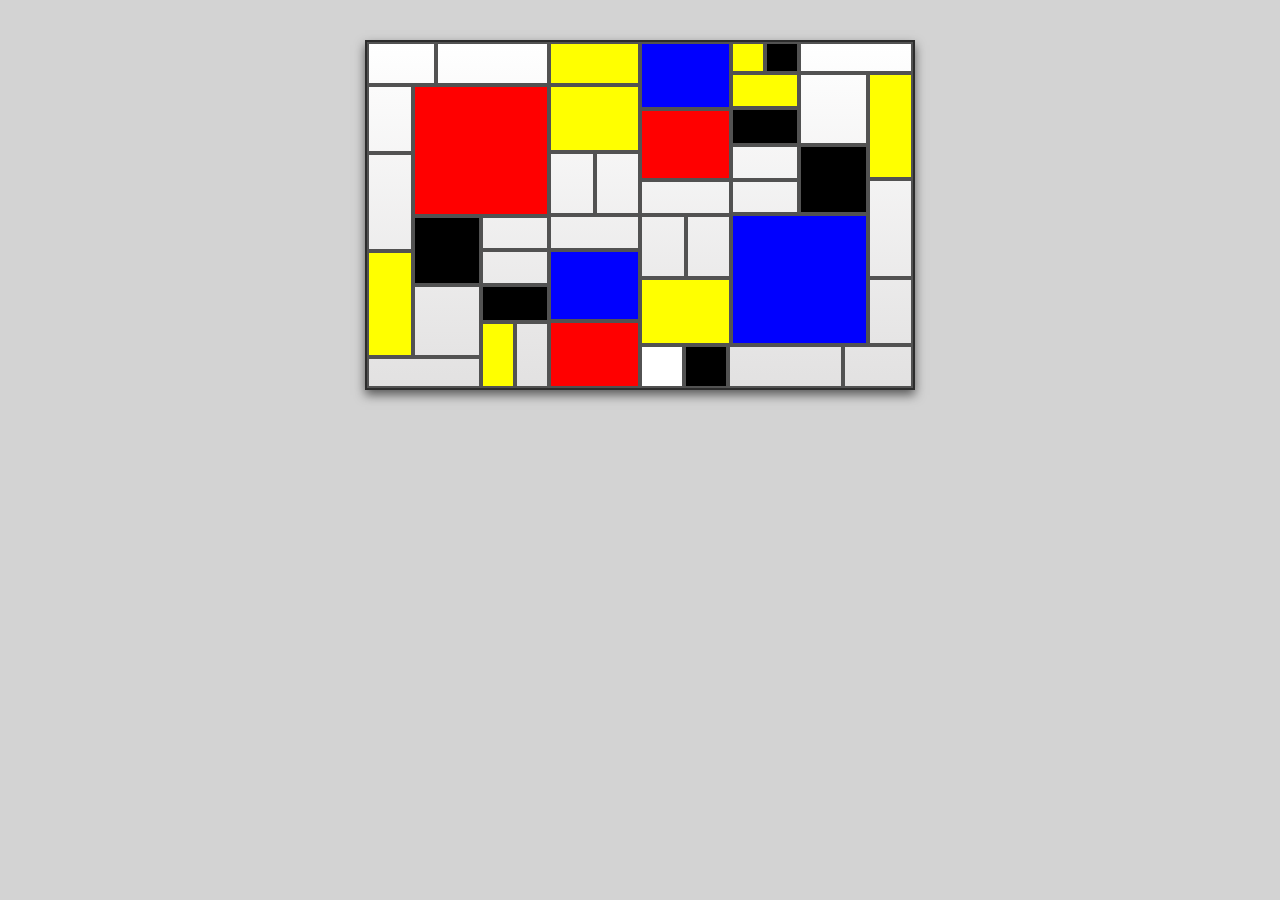
<file: :docs/index.html>
<!DOCTYPE html>
<html lang="en">
<head>
    <meta charset="UTF-8">
    <meta name="viewport" content="width=device-width, initial-scale=1.0">
    <meta http-equiv="X-UA-Compatible" content="ie=edge">
    <title>Mondrian</title>
    <link rel="stylesheet" href="mondstyle.css">
</head>
<body>
    <!-- Left Half -->
    <div class="container" id="half1">
        <!-- Top Row -->
        <div class="container" id="topRow">
            <div class="box" id="box1"></div>
            <div class="box" id="box2"></div>
            <div class="box" id="box3"></div>
        </div>
        <!-- Lower Group of boxes -->
        <div class="container" id="lowerGroup">
            <!-- First column on the left -->
            <div class="container" id="firstColumn">
                <div class="box" id="box4"></div>
                <div class="box" id="box5"></div>
                <div class="box" id="box6"></div>
                <div class="box" id="box7"></div>
            </div>
            <!-- Middle column -->
            <div class="container" id="middleColumn">
                <!-- large res box -->
                <div class="box" id="box8"></div>
                <!-- Middle group of boxes -->
                <div class="container" id="box9to11">
                    <div class="box" id="box9"></div>
                    <div class="container" id="box10to11">
                        <div class="box" id="box10"></div>
                        <div class="box" id="box11"></div>    
                    </div>    
                </div>
                <!-- lowest group of boxes in the middle -->
                <div class="container" id="box12to16">
                    <div class="container" id="box12to13">
                        <div class="box" id="box12"></div>
                        <div class="box" id="box13"></div>
                    </div>
                    <div class="container" id="box14to16">
                        <div class="box" id="box14"></div>
                        <div class="container" id="box15to16">
                            <div class="box" id="box15"></div>
                            <div class="box" id="box16"></div>
                        </div>
                    </div>
                </div>
            </div>
            <!-- Last column on the right -->
            <div class="container" id="lastColumn">
                <div class="box" id="box17"></div>
                <!-- split boxes 18 & 19 -->
                <div class="container" id="box18to19">
                    <div class="box" id="box18"></div>
                    <div class="box" id="box19"></div>
                </div>
                <div class="box" id="box20"></div>
                <div class="box" id="box21"></div>
                <div class="box" id="box22"></div>
            </div>
        </div>
    </div>

<!-- Copy all boxes from half1 into container ID half2-->
<!-- in CSS convert all row & column parameters to    -->
<!-- row-reverse and column reverse parameters        -->
<!-- adjust colors and add containers where necessary -->

    <div class="container" id="half2">
        <!-- Top Row -->
        <div class="container" id="topRow">
                <div class="box" id="box1"></div>
                <div class="box" id="box2"></div>
                <div class="container" id="split3">
                    <div class="box" id="box3"></div>
                    <div class="box" id="box3-2"></div>
                </div>
        </div>
            <!-- Lower Group of boxes -->
            <div class="container" id="lowerGroup">
                <!-- First column on the left -->
                <div class="container" id="firstColumn">
                    <div class="box" id="box4"></div>
                    <div class="box" id="box5"></div>
                    <div class="box" id="box6"></div>
                    <div class="box" id="box7"></div>
                </div>
                <!-- Middle column -->
                <div class="container" id="middleColumn">
                    <!-- large res box -->
                    <div class="box" id="box8"></div>
                    <!-- Middle group of boxes -->
                    <div class="container" id="box9to11">
                        <div class="box" id="box9"></div>
                        <div class="container" id="box10to11">
                            <div class="box" id="box10"></div>
                            <div class="box" id="box11"></div>    
                        </div>    
                    </div>
                    <!-- lowest group of boxes in the middle -->
                    <div class="container" id="box12to16">
                        <div class="container" id="box12to13">
                            <div class="box" id="box12"></div>
                            <div class="box" id="box13"></div>
                        </div>
                        <div class="container" id="box14to16">
                            <div class="box" id="box14"></div>
                            <div class="container" id="box15to16">
                                <div class="box" id="box15"></div>
                                <div class="container" id="split16">
                                    <div class="box" id="box16"></div>
                                    <div class="box" id="box16-2"></div>
                                </div>
                            </div>
                        </div>
                    </div>
                </div>
                <!-- Last column on the right -->
                <div class="container" id="lastColumn">
                    <div class="box" id="box17"></div>
                    <!-- split boxes 18 & 19 -->
                    <div class="container" id="box18to19">
                        <div class="box" id="box18"></div>
                        <div class="box" id="box19"></div>
                    </div>
                    <div class="box" id="box20"></div>
                    <div class="box" id="box21"></div>
                    <div class="box" id="box22"></div>
                </div>
            </div>
        </div>
    </div>
</body>
</html>
</file>
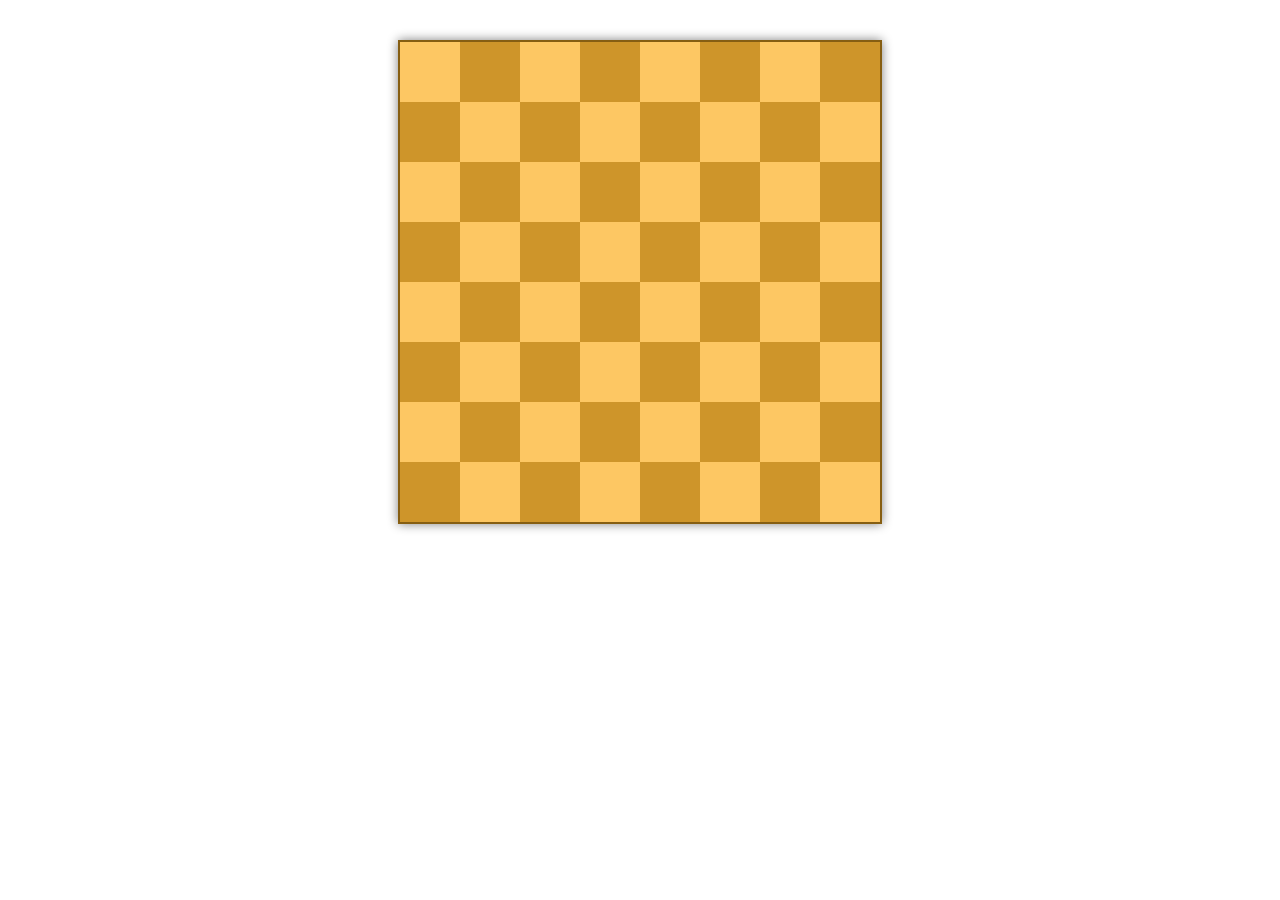
<file: Chessboard/index.html>
<!DOCTYPE html>
<html lang="en">
<head>
    <meta charset="UTF-8">
    <meta name="viewport" content="width=device-width, initial-scale=1.0">
    <meta http-equiv="X-UA-Compatible" content="ie=edge">
    <title>Chessboard</title>
    <link rel="stylesheet" href="cbstyle.css">
</head>
<body>
    <div class="white"></div>
    <div class="black"></div>
    <div class="white"></div>
    <div class="black"></div>
    <div class="white"></div>
    <div class="black"></div>
    <div class="white"></div>
    <div class="black"></div>
    <div class="black"></div>
    <div class="white"></div>
    <div class="black"></div>
    <div class="white"></div>
    <div class="black"></div>
    <div class="white"></div>
    <div class="black"></div>
    <div class="white"></div>
    <div class="white"></div>
    <div class="black"></div>
    <div class="white"></div>
    <div class="black"></div>
    <div class="white"></div>
    <div class="black"></div>
    <div class="white"></div>
    <div class="black"></div>
    <div class="black"></div>
    <div class="white"></div>
    <div class="black"></div>
    <div class="white"></div>
    <div class="black"></div>
    <div class="white"></div>
    <div class="black"></div>
    <div class="white"></div>
    <div class="white"></div>
    <div class="black"></div>
    <div class="white"></div>
    <div class="black"></div>
    <div class="white"></div>
    <div class="black"></div>
    <div class="white"></div>
    <div class="black"></div>
    <div class="black"></div>
    <div class="white"></div>
    <div class="black"></div>
    <div class="white"></div>
    <div class="black"></div>
    <div class="white"></div>
    <div class="black"></div>
    <div class="white"></div>
    <div class="white"></div>
    <div class="black"></div>
    <div class="white"></div>
    <div class="black"></div>
    <div class="white"></div>
    <div class="black"></div>
    <div class="white"></div>
    <div class="black"></div>
    <div class="black"></div>
    <div class="white"></div>
    <div class="black"></div>
    <div class="white"></div>
    <div class="black"></div>
    <div class="white"></div>
    <div class="black"></div>
    <div class="white"></div>
    
</body>
</html>
</file>
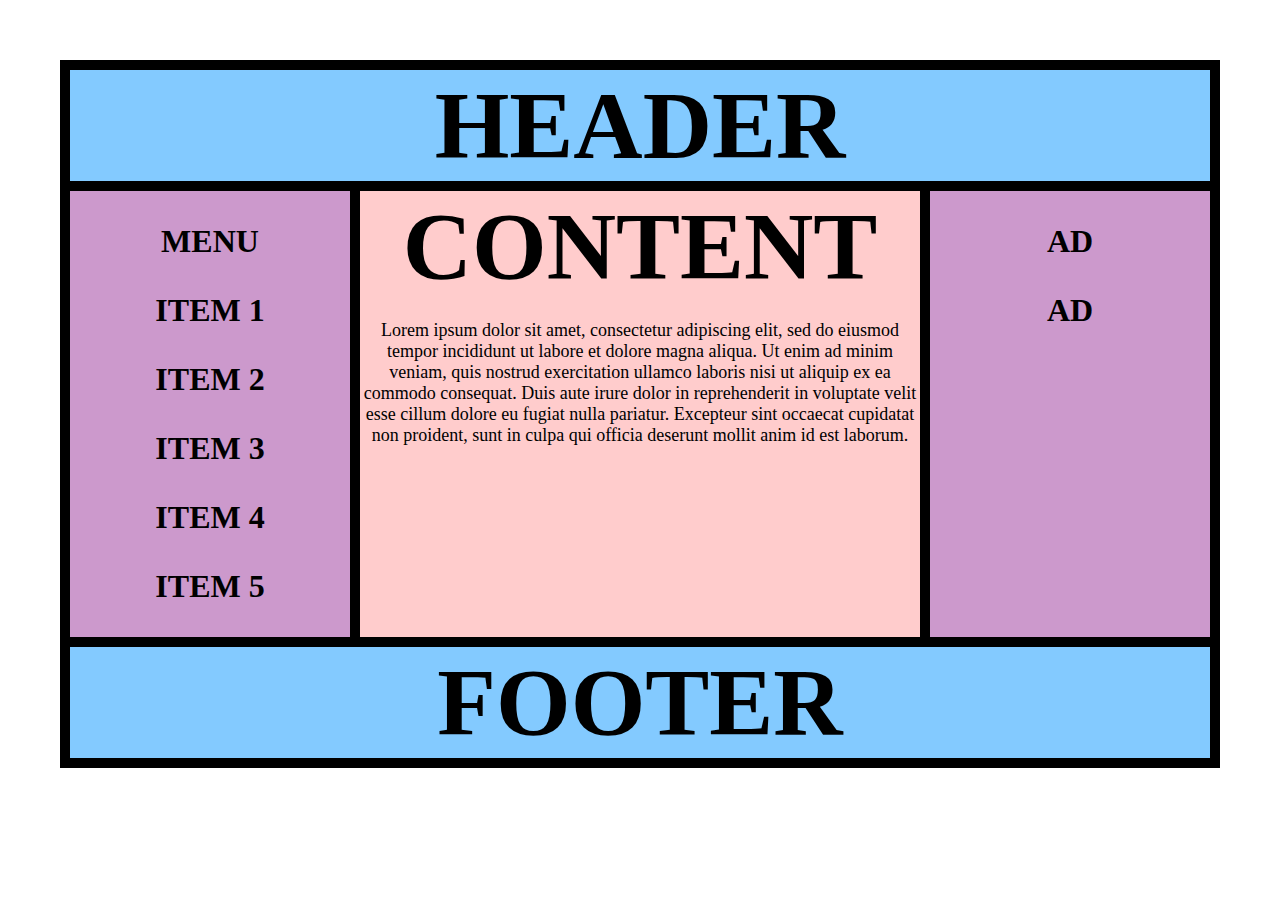
<file: Holy-grail/index.html>
<!DOCTYPE html>
<html lang="en">
<head>
    <meta charset="UTF-8">
    <meta name="viewport" content="width=device-width, initial-scale=1.0">
    <meta http-equiv="X-UA-Compatible" content="ie=edge">
    <title>holy-grail</title>
    <link rel="stylesheet" href="hgstyle.css">
</head>
<body>
    <header class="banner">
        <h1>HEADER</h1>
    </header>
    <main>
        <div class="side" id="MenuBar">
            <h3>MENU</h3>
            <h3>ITEM 1</h3>
            <h3>ITEM 2</h3>
            <h3>ITEM 3</h3>
            <h3>ITEM 4</h3>
            <h3>ITEM 5</h3>
        </div>
        <div class="content">
            <h1>CONTENT</h1>
            <p>
                    Lorem ipsum dolor sit amet, consectetur adipiscing elit, sed do eiusmod tempor incididunt ut labore et dolore magna aliqua. Ut enim ad minim veniam, quis nostrud exercitation ullamco laboris nisi ut aliquip ex ea commodo consequat. Duis aute irure dolor in reprehenderit in voluptate velit esse cillum dolore eu fugiat nulla pariatur. Excepteur sint occaecat cupidatat non proident, sunt in culpa qui officia deserunt mollit anim id est laborum.
            </p>
        </div>
        <div class="side" id="ADBar">
            <h3>AD</h3>
            <h3>AD</h3>
        </div>
    </main>
    <footer class="banner">
        <h1>FOOTER</h1>
    </footer>
</body>
</html>
</file>
<file: :docs/mondstyle.css>
* {
    box-sizing: border-box;
}

html {
    background-color: lightgrey;
}
body {
    width: 550px;
    height: 350px;
    border: 2px solid rgb(44, 44, 44);
    display: flex;
    flex-direction: row;
    box-shadow: 0px 5px 10px rgb(90, 90, 90);
    margin: auto;
    margin-top: 40px;
    /* background-color: whitesmoke; */
    background-image: linear-gradient(white,rgb(226, 225, 225));
}

.container {
    display: flex;
}

.box {
    border: 2px solid #525252;
    flex: 1;
}

#half1{
    flex-flow: column;
    flex: 1;
}

#topRow{
    flex-direction: row;
    flex: 1;
}
#box1 {
    flex: 1.5;
}
#box2 {
    flex: 2.5;
}
#box3 {
    flex: 2;
    background-color: yellow;
}

#lowerGroup {
    flex-direction: row;
    flex: 7;
}
#firstColumn {
    flex-direction: column;
    flex: 1;
}
#box4 {
    flex: 1.5;
}
#box5 {
    flex: 2.25;
}
#box6 {
    flex: 2.4;
    background-color: yellow;
}
#box7 {
    flex: 0.65;
}

#middleColumn {
    flex-direction: column;
    flex: 3;
}
#box8 {
    flex: 2.75;
    background-color: red;
}
#box9to11 {
    flex-direction: row;
    flex: 1.5;
}
#box9 {
    flex: auto;
    background-color: black;
}
#box10to11 {
    flex-direction: column;
    flex: auto;
}
#box12to16 {
    flex-direction: row;
    flex: 2.25;
}
#box12to13 {
    flex-direction: column;
    flex: 1;
}
#box12 {
    flex: 2;
}
#box13 {
    flex: 0.8;
}
#box14to16 {
    flex-direction: column;
    flex: 1;
}
#box14 {
    flex: 1;
    background-color: black;
}
#box15to16 {
    flex-direction: row;
    flex: 2;
}
#box15 {
    background-color: yellow;
}

#lastColumn {
    flex-direction: column;
    flex: 2;
}
#box17 {
    flex: 1.5;
    background-color: yellow;
}
#box18to19 {
    flex-direction: row;
    flex: 1.5;
}
#box20 {
    flex: 0.75;
}
#box21 {
    flex: 1.6;
    background-color: blue;
}
#box22 {
    flex: 1.5;
    background-color: red;
}

/* ~~~~~~~~~~~~~~~~~~~~~~~~~~~~~~~~~~~~~~~~~~~~ */
/* Repeat all for half 2 but reverse directions */
/* ~~~~~~~~~~~~~~~~~~~~~~~~~~~~~~~~~~~~~~~~~~~~ */

#half2{
    flex-flow: column-reverse;
    flex: 1;
}

#half2 #topRow{
    flex-direction: row-reverse;
}
#half2 #split3 {
    flex: 2;
}
#half2 #box3 {
    flex: 1;
    background-color: white;
}
#half2 #box3-2 {
    flex: 1;
    background-color: black;
}

#half2 #lowerGroup {
    flex-direction: row-reverse;
}
#half2 #firstColumn {
    flex-direction: column-reverse;
}

#half2 #middleColumn {
    flex-direction: column-reverse;
}
#half2 #box8 {
    background-color: blue;
}
#half2 #box9to11 {
    flex-direction: row-reverse;
}
#half2 #box9 {
    background-color: black;
}
#half2 #box10to11 {
    flex-direction: column-reverse;
}
#half2 #box12to16 {
    flex-direction: row-reverse;
}
#half2 #box12to13 {
    flex-direction: column-reverse;
}

#half2 #box14to16 {
    flex-direction: column-reverse;
}

#half2 #box15to16 {
    flex-direction: column-reverse;
}

#half2 #split16 {
    flex: 1;
}
#half2 #box16 {
    flex: auto;
    background-color: yellow;
}
#half2 #box16-2 {
    flex: auto;
    background-color: black;
}

#half2 #lastColumn {
    flex-direction: column-reverse;
}
#half2 #box17 {
    background-color: yellow;
}
#half2 #box18to19 {
    flex-direction: row-reverse;
}

#half2 #box21 {
    background-color: red;
}
#half2 #box22 {
    background-color: blue;
}

/* Box 7 & 13 merger */
#half1 #box7, #half2 #box13 {
    border-right: 0px;
}
#half1 #box13, #half2 #box7 {
    border-left: 0px;
}
</file>
<file: Chessboard/cbstyle.css>
body {
    width: 480px;
    height: 480px;
    border: 2px solid rgb(134, 94, 18);
    display: flex;
    flex-flow: row wrap;
    box-shadow: 0px 0px 10px grey;
    margin: auto;
    margin-top: 40px;
}

.white {
    background-color: rgb(253, 199, 99);
    flex-basis: 12.5%;
}
.black {
    background-color: rgb(206, 149, 42);
    flex-basis: 12.5%;
}
</file>
<file: Holy-grail/hgstyle.css>
html {
    box-sizing: border-box; 
}

.banner, .side, .content {
    border: 5px solid black;
}
body {
    display:flex;
    flex-direction: column;
    flex: 100;
    border: 5px solid black;
    margin: 60px;
}
main {
    display:inline-flex;
    flex: 100;
}
.banner {
    background-color: rgb(131, 202, 255);
}
.side {
    flex: 1;
    background-color: rgb(204, 153, 204);
}
.content {
    flex: 2;
    font-size: 18px;
    text-align: center;
    background-color: rgb(255, 204, 204);
}
h1 {
    font-size: 96px;
    padding: 0px;
    margin: 0px;
    text-align: center;
}
h3 {
    font-size: 32px;
    text-align: center;
}

@media only screen and (max-width: 900px)and (min-width: 741px){
    #ADBar {
        display: none;
    }
    .side {
        flex: 0.5;
    }
}

@media only screen and (max-width: 740px){
    main {
        flex-direction: column;
    }
    #MenuBar, #ADBar{
        display: inline-flex;
        justify-content: center;
        justify-content: space-evenly;
    }
    h3{
        font-size: 20px;
    }
}
</file>
